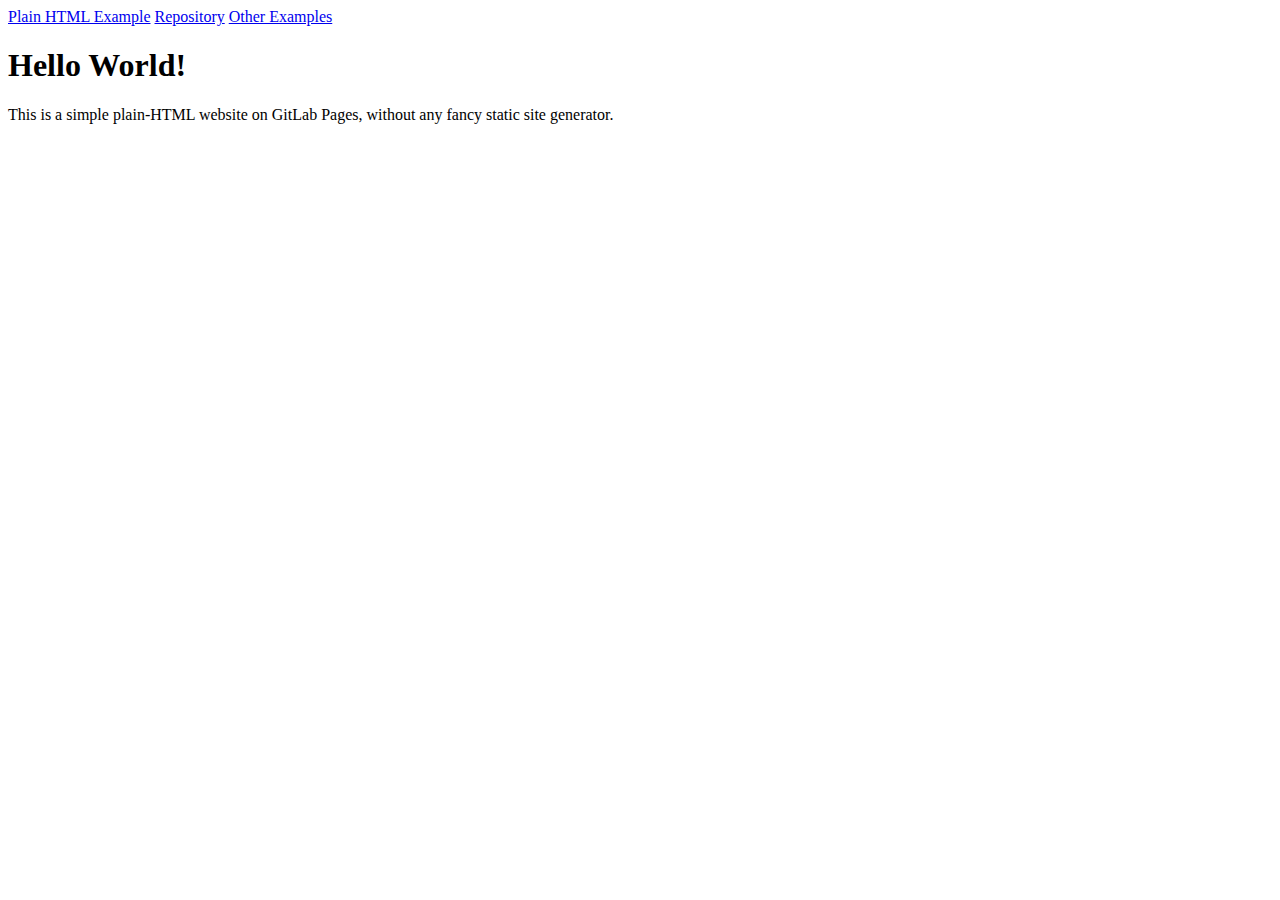
<file: public/index.html>
<!DOCTYPE html>
<html>
  <head>
    <meta charset="utf-8">
    <meta name="generator" content="GitLab Pages">
    <title>Plain HTML site using GitLab Pages</title>
  </head>
  <body>
    <div class="navbar">
      <a href="https://pages.gitlab.io/plain-html/">Plain HTML Example</a>
      <a href="https://gitlab.com/pages/plain-html/">Repository</a>
      <a href="https://gitlab.com/pages/">Other Examples</a>
    </div>

    <h1>Hello World!</h1>

    <p>
      This is a simple plain-HTML website on GitLab Pages, without any fancy static site generator.
    </p>
  </body>
</html>
</file>
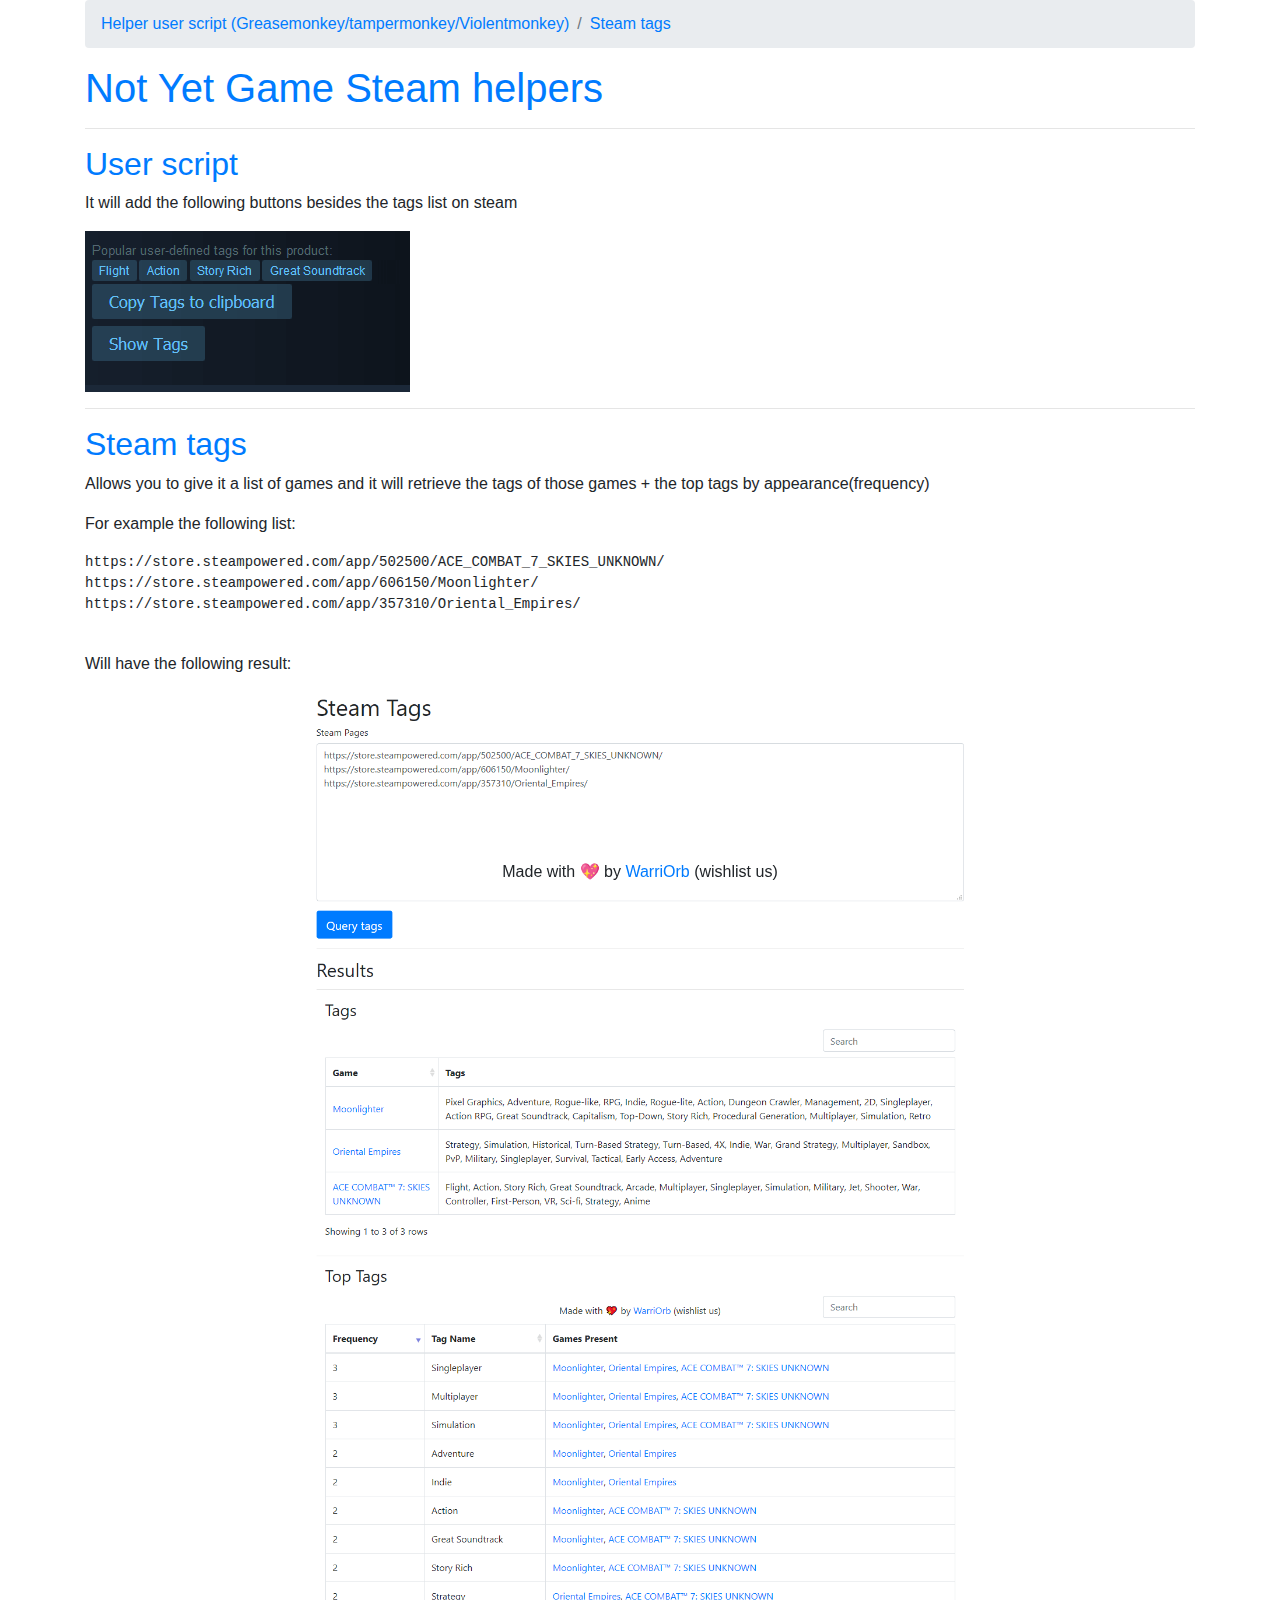
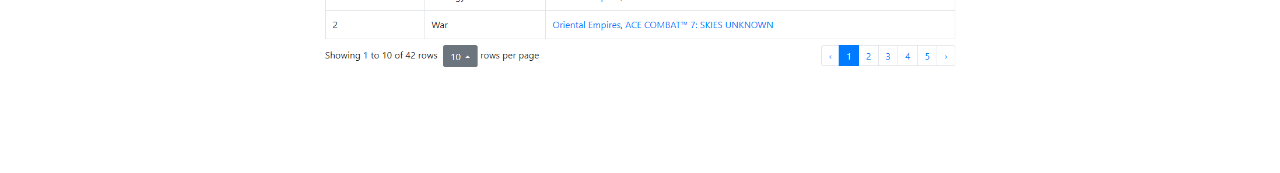
<file: public/steam/index.html>
<!DOCTYPE html>
<html>

<head>
    <meta charset="utf-8">
    <title>Not Yet Games Steam Helpers</title>

    <link rel="stylesheet" href="../css/bootstrap.min.css">
    <link rel="stylesheet" href="common.css">
</head>

<body>
    <div class="container">
        <nav aria-label="breadcrumb">
            <ol class="breadcrumb">
                <li class="breadcrumb-item"><a href="SteamTags.user.js">Helper user script
                        (Greasemonkey/tampermonkey/Violentmonkey)</a></li>
                <li class="breadcrumb-item"><a href="tags.html">Steam tags</a></li>
            </ol>
        </nav>
        <a href="https://store.steampowered.com/app/790360/WarriOrb/" target="_blank">
            <h1>Not Yet Game Steam helpers</h1>
        </a>
        <hr>

        <div class="row">
            <div class="col-md-12">
                <a href="SteamTags.user.js">
                    <h2>User script</h2>
                </a>
                <p>It will add the following buttons besides the tags list on steam</p>
                <img class="img-fluid" src="../images/example_userscript.png">
            </div>
        </div>
        <hr>
        <div class="row">
            <div class="col-md-12">
                <a href="tags.html">
                    <h2>Steam tags</h2>
                </a>
                <p>Allows you to give it a list of games and it will retrieve the tags of those games + the top tags by
                    appearance(frequency)</p>
                <p>For example the following list:</p>
                <pre>
https://store.steampowered.com/app/502500/ACE_COMBAT_7_SKIES_UNKNOWN/
https://store.steampowered.com/app/606150/Moonlighter/
https://store.steampowered.com/app/357310/Oriental_Empires/
                </pre>
                <p>Will have the following result:</p>
                <img class="img-fluid" src="../images/example_tags.png">

            </div>

        </div>

    </div>

    <div class="row spacer"></div>

    <!-- Footer -->
    <footer class="font-small blue fixed-bottom">
        <div class="footer-copyright text-center py-3 ">Made with 💖 by
            <a class="" href="https://store.steampowered.com/app/790360/WarriOrb/" target="_blank">WarriOrb</a>
            (wishlist us)
        </div>
    </footer>


    <script type="text/javascript" src="../js/jquery-3.3.1.min.js"></script>
    <!-- This include popper -->
    <script type="text/javascript" src="../js/bootstrap.bundle.min.js"></script>
</body>



</html>
</file>
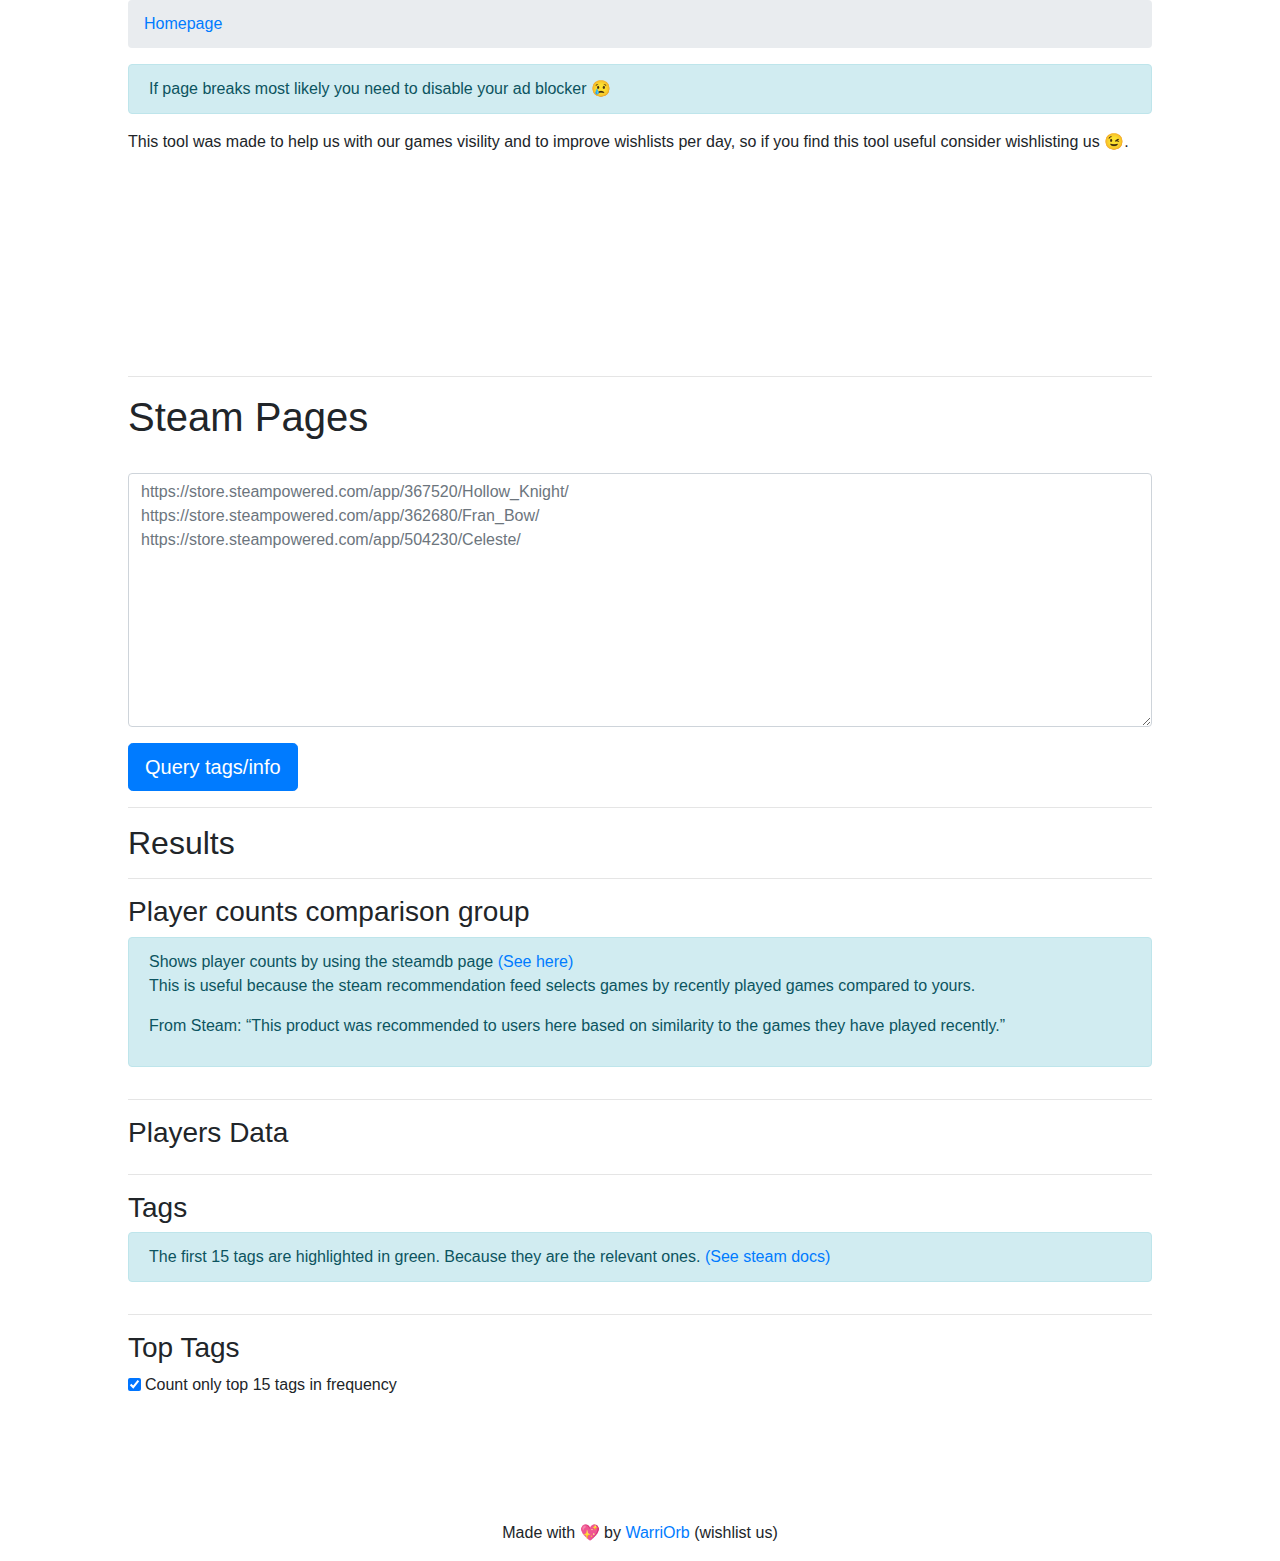
<file: public/steam/tags.html>
<!doctype html>

<html lang="en">

<head>
    <meta charset="utf-8">
    <meta name="viewport" content="width=device-width, initial-scale=1, shrink-to-fit=no">

    <title>Steam tags Query & Top</title>

    <link rel="stylesheet" href="../css/bootstrap.min.css">
    <link rel="stylesheet" href="https://use.fontawesome.com/releases/v5.8.1/css/all.css" integrity="sha384-50oBUHEmvpQ+1lW4y57PTFmhCaXp0ML5d60M1M7uH2+nqUivzIebhndOJK28anvf" crossorigin="anonymous">
    <link rel="stylesheet" href="../css/bootstrap-table.min.css">
    <link rel="stylesheet" href="common.css">
    <link rel="stylesheet" href="tags.css">
</head>

<body>
    <div class="container-bigger">
        <nav aria-label="breadcrumb">
            <ol class="breadcrumb">
                <li class="breadcrumb-item"><a href="index.html">Homepage</a></li>
            </ol>
        </nav>

        <div class="alert alert-info" role="alert">
            If page breaks most likely you need to disable your ad blocker 😢
        </div>

        <p>
        This tool was made to help us with our games visility and to improve wishlists per day, so if you find this tool useful
        consider wishlisting us 😉.
        </p>

        <div class="row justify-content-center align-items-center">
            <iframe src="https://store.steampowered.com/widget/790360/" frameborder="0" width="646" height="190"></iframe>
        </div>
        <hr>

        <h1>Steam Pages</h1>

        <form onsubmit="event.preventDefault();">
            <div class="form-group">
                <label for="steam-pages"></label>
                <textarea placeholder="https://store.steampowered.com/app/367520/Hollow_Knight/
https://store.steampowered.com/app/362680/Fran_Bow/
https://store.steampowered.com/app/504230/Celeste/" class="form-control" id="steam-pages" rows="10"></textarea>
            </div>
            <button id="btn-query-tags" class="btn btn-primary btn-lg">Query tags/info</button>
        </form>
        <div class="clearfix">
            <div id="loading-widget" class="spinner-border float-right text-info" role="status">
              <span class="sr-only">Loading...</span>
            </div>
          </div>

        <hr>

        <h2>Results</h2>
        <hr>

        <div id="alerts-container">

        </div>

        <div id="player-counts-comparison-groups-root">
            <h3>Player counts comparison group</h3>
            <div class="alert alert-info" role="alert">
                Shows player counts by using the steamdb page <a href="https://steamdb.info/graph/" target="_blank">(See here)</a>
                <p>
                    This is useful because the steam recommendation feed selects games by recently played games compared to yours.
                </p>
                <p>
                    From Steam: <q>This product was recommended to users here based on similarity to the games they have played recently.</q>
                </p>
            </div>
            <table id="table-player-counts-comparison-groups"></table>
        </div>

        <hr>

        <div id="players-data-root">
            <h3>Players Data</h3>
            <table id="table-players-data"></table>
        </div>

        <hr>

        <div id="tags-root">
            <h3>Tags</h3>
            <div class="alert alert-info" role="alert">
                The first 15 tags are highlighted in green. Because they are the relevant ones. <a href="https://partner.steamgames.com/doc/store/tags#5" target="_blank">(See steam docs)</a>
            </div>
            <table id="table-tags"></table>
        </div>

        <hr>

        <div id="top-tags-root">
            <h3>Top Tags</h3>
            <form class="form-inline" onsubmit="event.preventDefault();">
                <div class="form-check mb-2 mr-sm-2">
                    <input class="form-check-input" type="checkbox" id="checkboxIncludeOnlyTopTags" checked>
                    <label class="form-check-label" for="checkboxIncludeOnlyTopTags">
                      Count only top 15 tags in frequency
                    </label>
                  </div>
            </form>
            <table id="table-top-tags"></table>
        </div>

    </div>
    <div class="row spacer"></div>

    <!-- Footer -->
    <footer class="font-small blue">
        <div class="footer-copyright text-center py-3 ">Made with 💖 by
            <a class="" href="https://store.steampowered.com/app/790360/WarriOrb/" target="_blank">WarriOrb</a>
            (wishlist us)
        </div>
    </footer>


    <!-- jQuery first, then Popper.js, then Bootstrap JS -->
    <script type="text/javascript" src="../js/jquery-3.3.1.min.js"></script>
    <!-- This include popper -->
    <script type="text/javascript" src="../js/bootstrap.bundle.min.js"></script>
    <script type="text/javascript" src="../js/bootstrap-table.min.js"></script>
    <script type="text/javascript" src="utils.js"></script>
    <script type="text/javascript" src="tags.js"></script>

</body>
</html>
</file>
<file: public/steam/common.css>
.spacer {
    margin-top: 100px; /* define margin as you see fit */
}
</file>
<file: public/steam/tags.css>
.container-bigger {
    margin: 0 auto;
    width: 80%;
}
</file>
